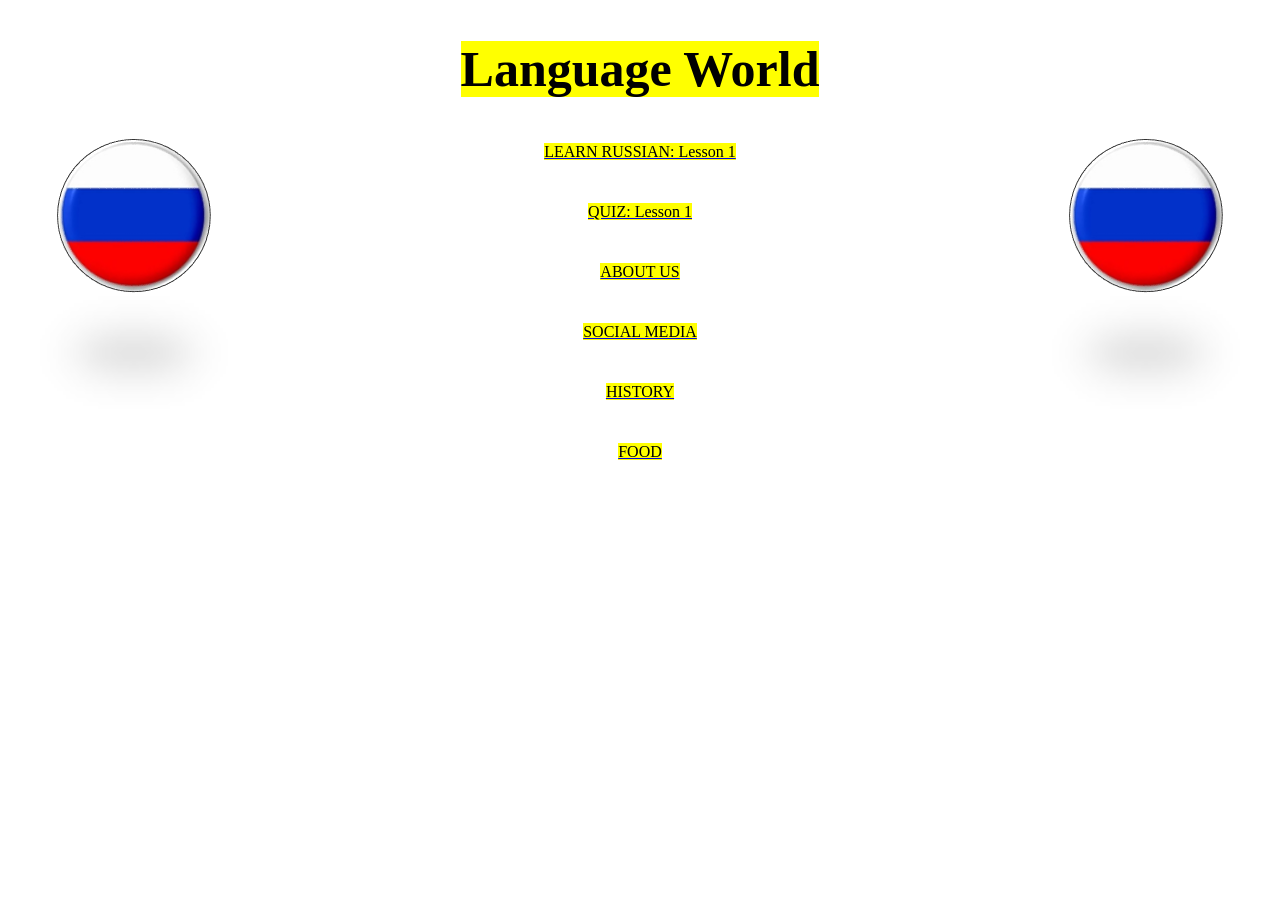
<file: index.html>
<!DOCTYPE html>
<html>
<head>
  <h1><mark>Language World</mark></h1>
  <link rel="stylesheet" type="text/css" href="css/homepage.css">
  <img src="russiaflag.png", align=left>
  <img src="russiaflag.png", align=right>
</head>
<body>

</a>
  <a href=learnrussianpage.html>
  <mark>LEARN RUSSIAN: Lesson 1</mark>
  </a>
  <br></br>
  <a href=quiz.html>
  <mark>QUIZ: Lesson 1</mark>
  </a>
  <br></br>
  <a href=aboutus.html>
  <mark>ABOUT US</mark>
  </a>
  <br></br>
  <a href=socialmedia.html>
  <mark>SOCIAL MEDIA</mark>
  </a>
  <br></br>
  <a href=history.html>
  <mark>HISTORY</mark>
  </a>
  <br></br>
  <a href=food.html>
  <mark>FOOD</mark>
  </a>

</body>
</html>
</file>
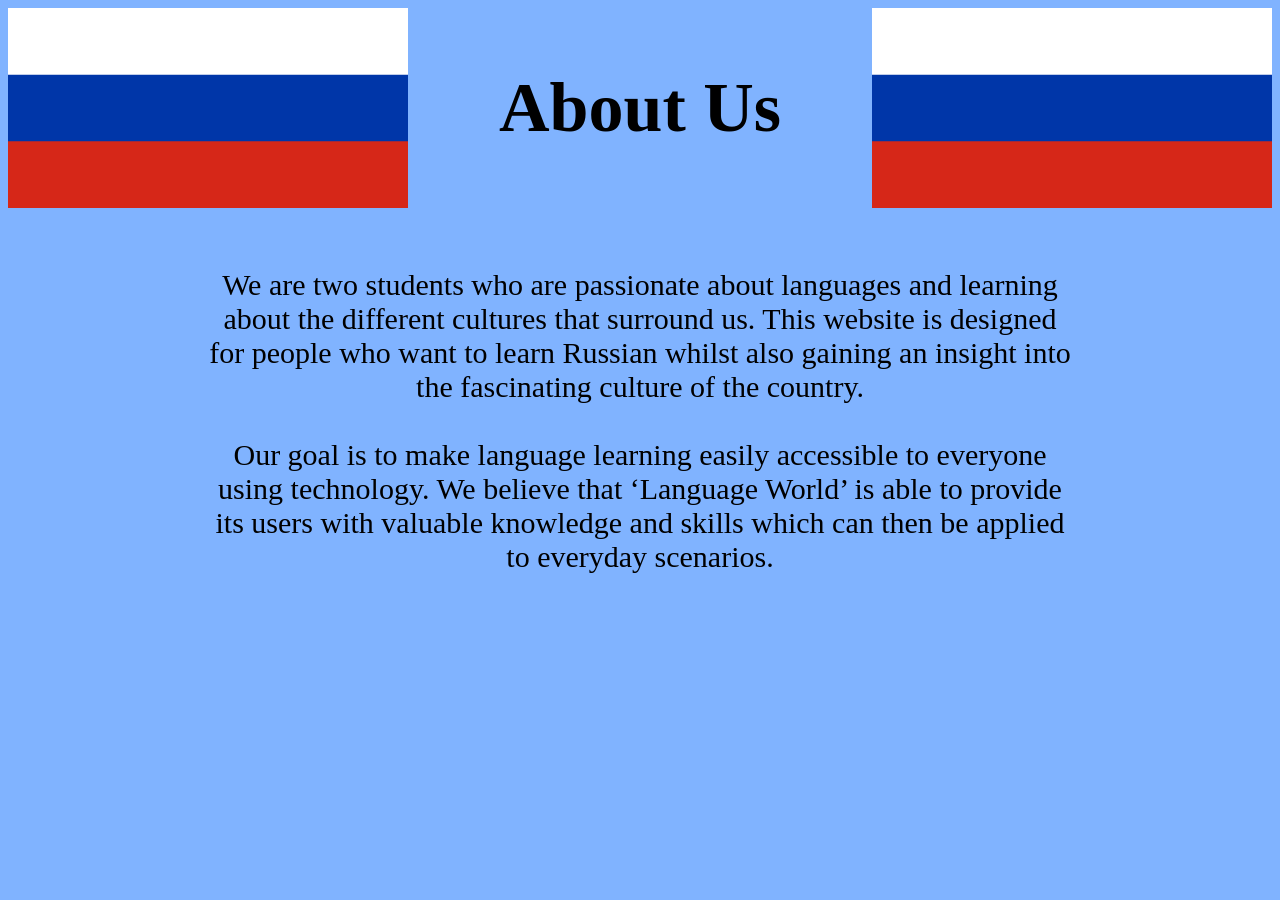
<file: aboutus.html>
<!DOCTYPE html>
<html>

<head>
  <link rel="stylesheet" type="text/css" href="css/aboutus.css">
  <img src="flagofrussia.png", height="200", width="400", align= left>
  <img src="flagofrussia.png", height="200", width="400", align= right>
  <h1>About Us</h1>
<body>
  <p>
    We are two students who are passionate about languages and learning about the different cultures that surround us.
    This website is designed for people who want to learn Russian whilst also gaining an insight into the fascinating culture of the country.
    <br></br>Our goal is to make language learning easily accessible to everyone using technology.
    We believe that ‘Language World’ is able to provide its users with valuable knowledge and skills which can then be applied to everyday scenarios.
  </p>
</body>
</head>
</html>
</file>
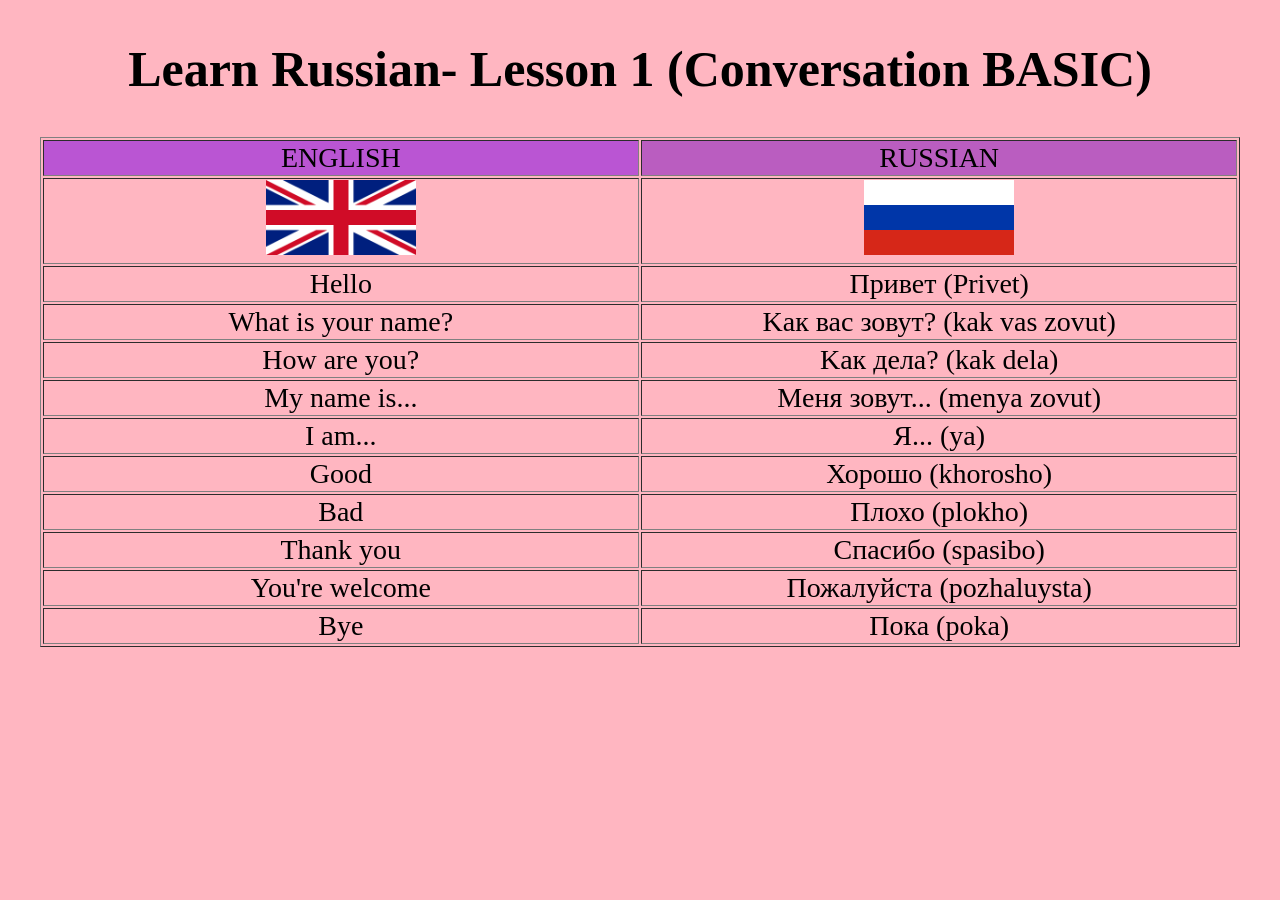
<file: learnrussianpage.html>
<!DOCTYPE html>
<html>
<head>
  <h1>Learn Russian- Lesson 1 (Conversation BASIC)</h1>
  <link rel="stylesheet" type="text/css" href="css/learnrussianpage.css">
</head>

<body>

  <table width=95% border=1, align=center>
    <tr>
      <td width=50% bgcolor=#BA55D3>ENGLISH</td>
      <td bgcolor=#BA55D3C>RUSSIAN</td>
    </tr>
    <tr>
      <td valign=top><img src=britishflag.png width=150, height=75></td>
      <td valign=top><img src=flagofrussia.png width=150, height=75></td>
    </tr>
    <tr>
      <td>Hello</td>
      <td>Привет (Privet)</td>
    </tr>
    <tr>
      <td>What is your name?</td>
      <td>Kак вас зовут? (kak vas zovut)</td>
    </tr>
    <tr>
      <td>How are you?</td>
      <td>Kак дела? (kak dela)</td>
    </tr>
    <tr>
      <td>My name is...</td>
      <td>Mеня зовут... (menya zovut)</td>
    </tr>
    <tr>
      <td>I am...</td>
      <td>Я... (ya)</td>
    </tr>
    <tr>
      <td>Good</td>
      <td>Хорошо (khorosho)</td>
    </tr>
    <tr>
      <td>Bad</td>
      <td>Плохо (plokho)</td>
    </tr>
    <tr>
      <td>Thank you</td>
      <td>Спасибо (spasibo)</td>
    </tr>
    <tr>
      <td>You're welcome</td>
      <td>Пожалуйста (pozhaluysta)</td>
    </tr>
    <tr>
      <td>Bye</td>
      <td>Пока (poka)</td>
    </tr>
</table>
</body>
</html>
</file>
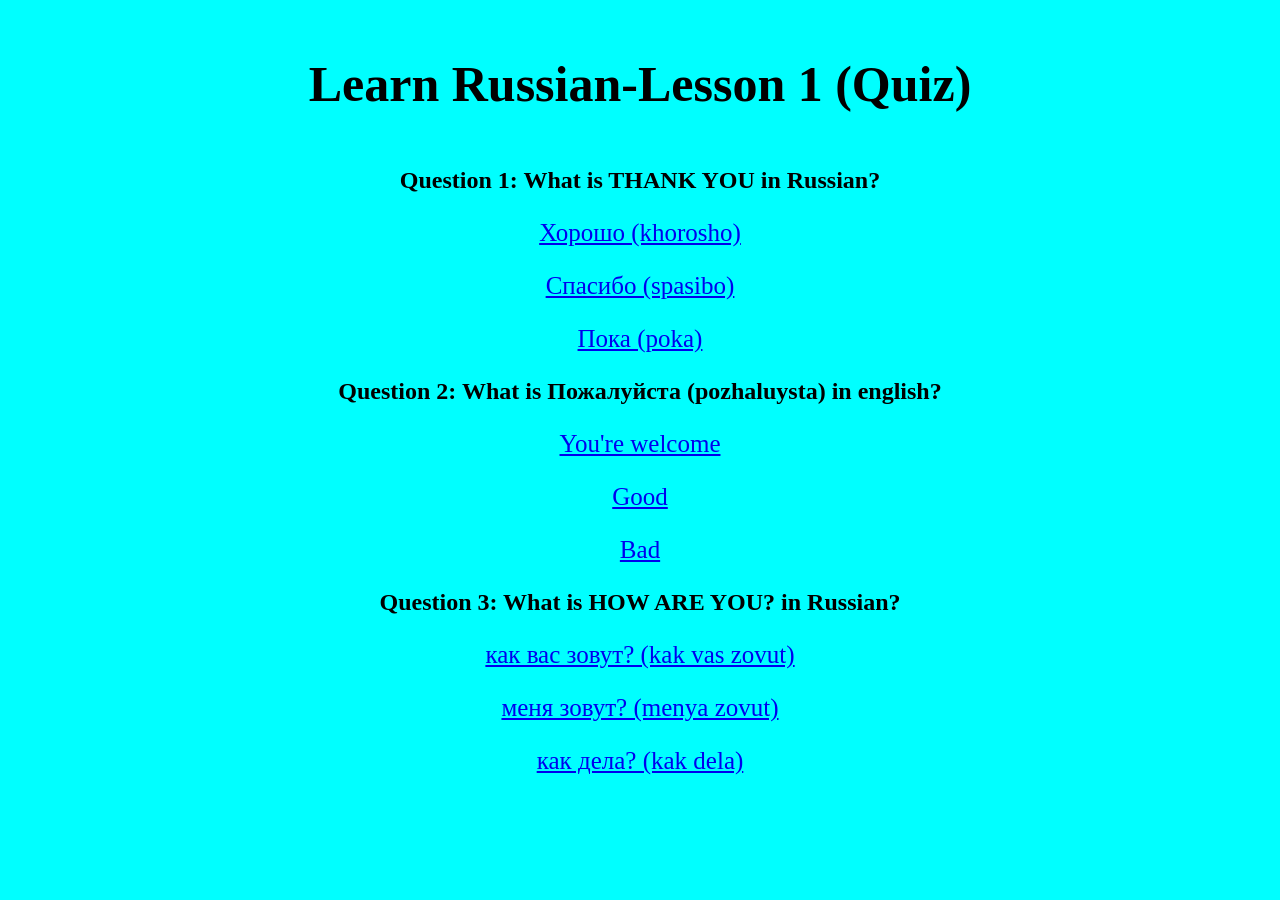
<file: quiz.html>
<!DOCTYPE html>
<html>
<body>
  <h1>Learn Russian-Lesson 1 (Quiz)</h1>
  <link rel="stylesheet" type="text/css" href="css/quiz.css">

  <h2>Question 1: What is THANK YOU in Russian?</h2>
  <a href=wrong.html><p>Хорошо (khorosho)</p></a>
  <a href=right.html><p>Спасибо (spasibo)</p></a>
  <a href=wrong.html><p>Пока (poka)</p></a>

  <h2>Question 2: What is Пожалуйста (pozhaluysta) in english?</h2>
  <a href=right.html><p>You're welcome</p></a>
  <a href=wrong.html><p>Good</p></a>
  <a href=wrong.html><p>Bad</p></a>

  <h2>Question 3: What is HOW ARE YOU? in Russian?</h2>
  <a href=wrong.html><p>как вас зовут? (kak vas zovut)</p></a>
  <a href=wrong.html><p>меня зовут? (menya zovut)</p></a>
  <a href=right.html><p>как дела? (kak dela)</p></a>
</body>
</html>
</file>
<file: css/homepage.css>
h1{
  text-align: center;
  font-size: 50px;
  line-height: 70px;
  color:
}

p {
    text-align: center;
    color: white;
}

html{
 background: url("http://www.moveabroadnow.com/wp-content/uploads/russia1.jpg ");
 background-repeat: no-repeat;
 background-size: cover
}

body {
  text-align: center;
  line-height: 30px;
}
</file>
<file: css/aboutus.css>
html {
  background-color: #80b3ff;
}
h1{
  text-align: center;
  font-size: 70px;
  margin: 0px;
  line-height: 200px;
}
p {
  font-size: 30px;
  padding: 30px 100px 100px 100px;
  margin: 30px 100px 100px 100px;
  text-align: center;
}
</file>
<file: css/learnrussianpage.css>
html {
  background-color: #FFB6C1;
}
h1 {
  text-align: center;
  font-size: 50px;
  line-height: 70px;
}

td {
  font-size: 28px;
  text-align: center;
}
</file>
<file: css/quiz.css>
html {
  background: cyan;
}

body {
  text-align: center;
}

h1 {
  font-size: 50px;
  line-height: 100px;
}

p {
  font-size: 25px;
}
</file>
